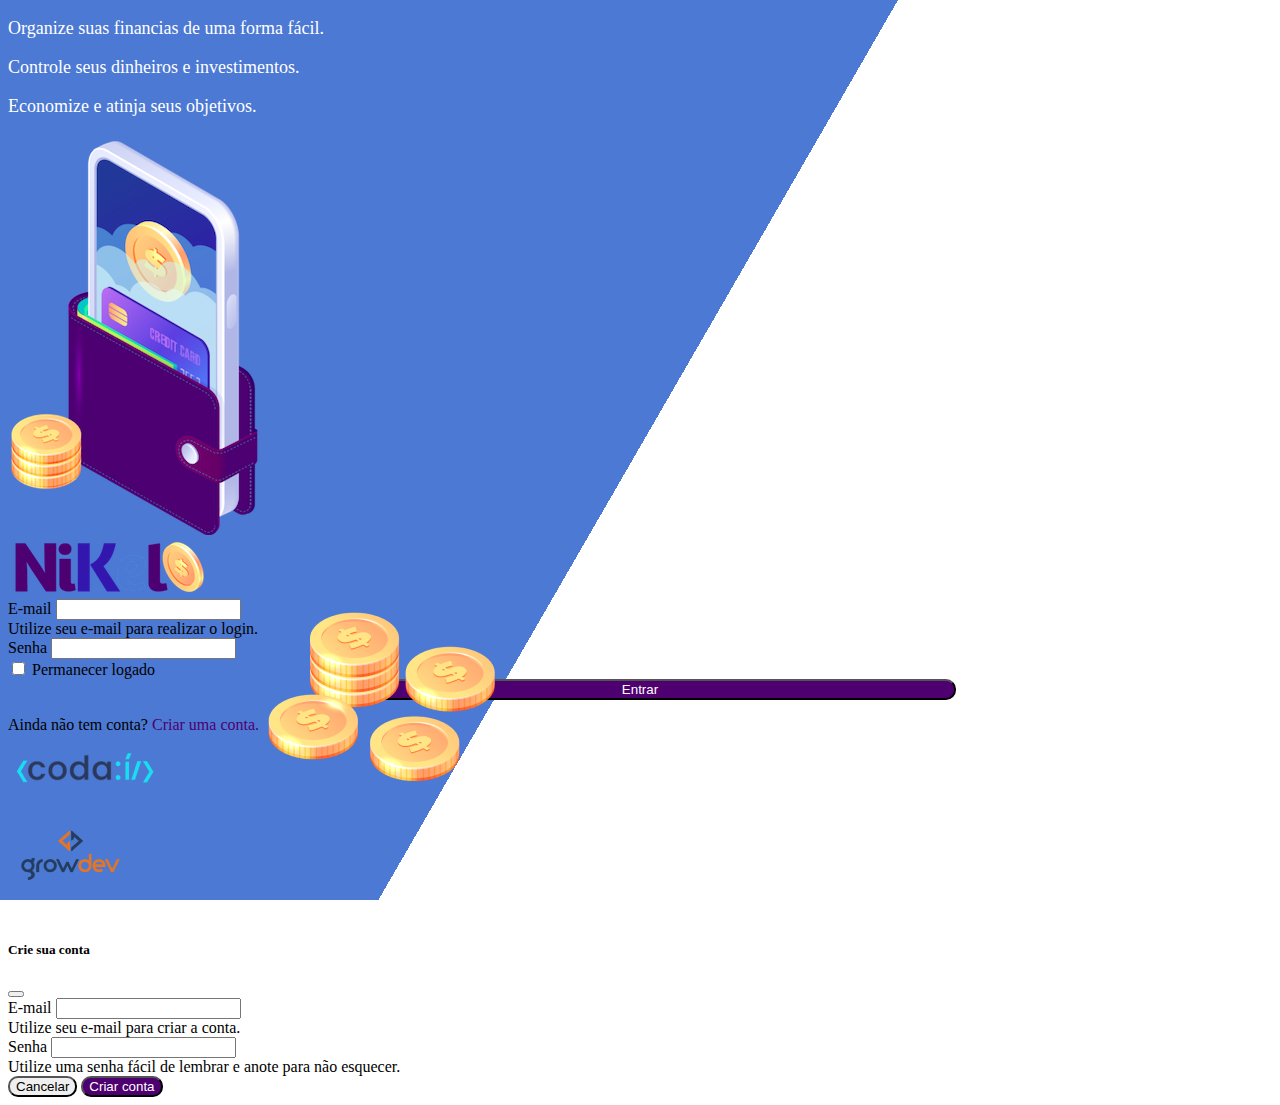
<file: public/index.html>
<!DOCTYPE html>
<html lang="pt">
<head>
    <meta charset="UTF-8">
    <meta http-equiv="X-UA-Compatible" content="IE=edge">
    <meta name="viewport" content="width=device-width, initial-scale=1.0">
    <title>Nikel</title>
    <link href="https://cdn.jsdelivr.net/npm/bootstrap@5.1.3/dist/css/bootstrap.min.css" rel="stylesheet" integrity="sha384-1BmE4kWBq78iYhFldvKuhfTAU6auU8tT94WrHftjDbrCEXSU1oBoqyl2QvZ6jIW3" crossorigin="anonymous">
    <link rel="stylesheet" href="./css/styles.css">
</head>
<body id="login">
    <main>
        <div class="container">
            <div class="row vh-100">
                <div class="col d-flex justify-content-center my-5 flex-column">
                    <div class="text-login">
                        <p>Organize suas financias de uma forma fácil.</p>
                        <p>Controle seus dinheiros e investimentos.</p>
                        <p>Economize e atinja seus objetivos.</p>
                    </div>
                    <div class="text-center">
                        <img src="./assets/images/pocket.png" alt="image pocket" class="img-fluid">
                        <img src="./assets/images/coins.png" alt="image coins" class="img-fluid d-none d-md-inline coins">
                    </div>
                </div>
                <div class="col d-flex justify-content-center my-5 flex-column">
                    <div class="container">
                        <div class="row">
                            <div class="col">
                                <div class="text-center mb-3">
                                    <img src="./assets/images/nikel-logo.png" alt="logo Nikel" class="img-fluid">
                                </div>
                            </div>
                        </div>
                        <div class="row">
                            <div class="col">
                                <form>
                                    <div class="mb-3">
                                      <label for="exampleInputEmail1" class="form-label">E-mail </label>
                                      <input type="email" class="form-control" id="exampleInputEmail1" aria-describedby="emailHelp">
                                      <div id="emailHelp" class="form-text">Utilize seu e-mail para realizar o login.</div>
                                    </div>
                                    <div class="mb-3">
                                      <label for="exampleInputPassword1" class="form-label">Senha</label>
                                      <input type="password" class="form-control" id="exampleInputPassword1">
                                    </div>
                                    <div class="mb-3 form-check">
                                      <input type="checkbox" class="form-check-input" id="exampleCheck1">
                                      <label class="form-check-label" for="exampleCheck1">Permanecer logado</label>
                                    </div>
                                    <button type="submit" class="btn button-login">Entrar</button>
                                  </form>
                            </div>
                        </div>
                        <div class="row">
                            <div class="col">
                               <p class="text-center mt-2 form-text" data-bs-toggle="modal" 
                               data-bs-target="#register-modal">Ainda não tem conta? <span class="link-default">Criar uma conta.</span></p> 
                            </div>
                        </div>
                        <div class="row">
                            <div class="col">
                                <div class="text-center mt-5">
                                    <img src="./assets/images/codai-logo.png" alt="">
                                </div>
                            </div>
                        </div>
                        <div class="row">
                            <div class="col">
                                <div class="text-center">
                                    <img src="./assets/images/growdev-logo.png" alt="">
                                </div>
                            </div>
                        </div>
                    </div>
                </div>
            </div>
        </div>
  <!-- Modal -->
  <div class="modal fade" id="register-modal" tabindex="-1" aria-labelledby="exampleModalLabel" aria-hidden="true">
    <div class="modal-dialog">
      <div class="modal-content">
        <div class="modal-header">
          <h5 class="modal-title" id="exampleModalLabel">Crie sua conta</h5>
          <button type="button" class="btn-close" data-bs-dismiss="modal" aria-label="Close"></button>
        </div>
        <form id="create-form">
            <div class="modal-body">
            
                <div class="mb-3">
                  <label for="email-create-input" class="form-label">E-mail </label>
                  <input type="email" class="form-control" id="email-create-input" aria-describedby="emailHelp">
                  <div id="emailHelp" class="form-text">Utilize seu e-mail para criar a conta.</div>
                </div>
                <div class="mb-3">
                  <label for="password-create-input" class="form-label">Senha</label>
                  <input type="password" class="form-control" id="password-create-input">
                  <div id="emailHelp" class="form-text">Utilize uma senha fácil de lembrar e anote para não esquecer.</div>
                </div>
            </div>
            <div class="modal-footer">
                <button type="button" class="btn btn-secondary button-cancel" data-bs-dismiss="modal">Cancelar</button>
                <button type="submit" class="btn button-default">Criar conta</button>
            </div>
        </form>
      </div>
    </div>
  </div>
    </main>

    <script src="https://cdn.jsdelivr.net/npm/bootstrap@5.1.3/dist/js/bootstrap.bundle.min.js" 
    integrity="sha384-ka7Sk0Gln4gmtz2MlQnikT1wXgYsOg+OMhuP+IlRH9sENBO0LRn5q+8nbTov4+1p" 
    crossorigin="anonymous"></script>
    <script src="./js/index.js"></script>

</body>
</html>
</file>
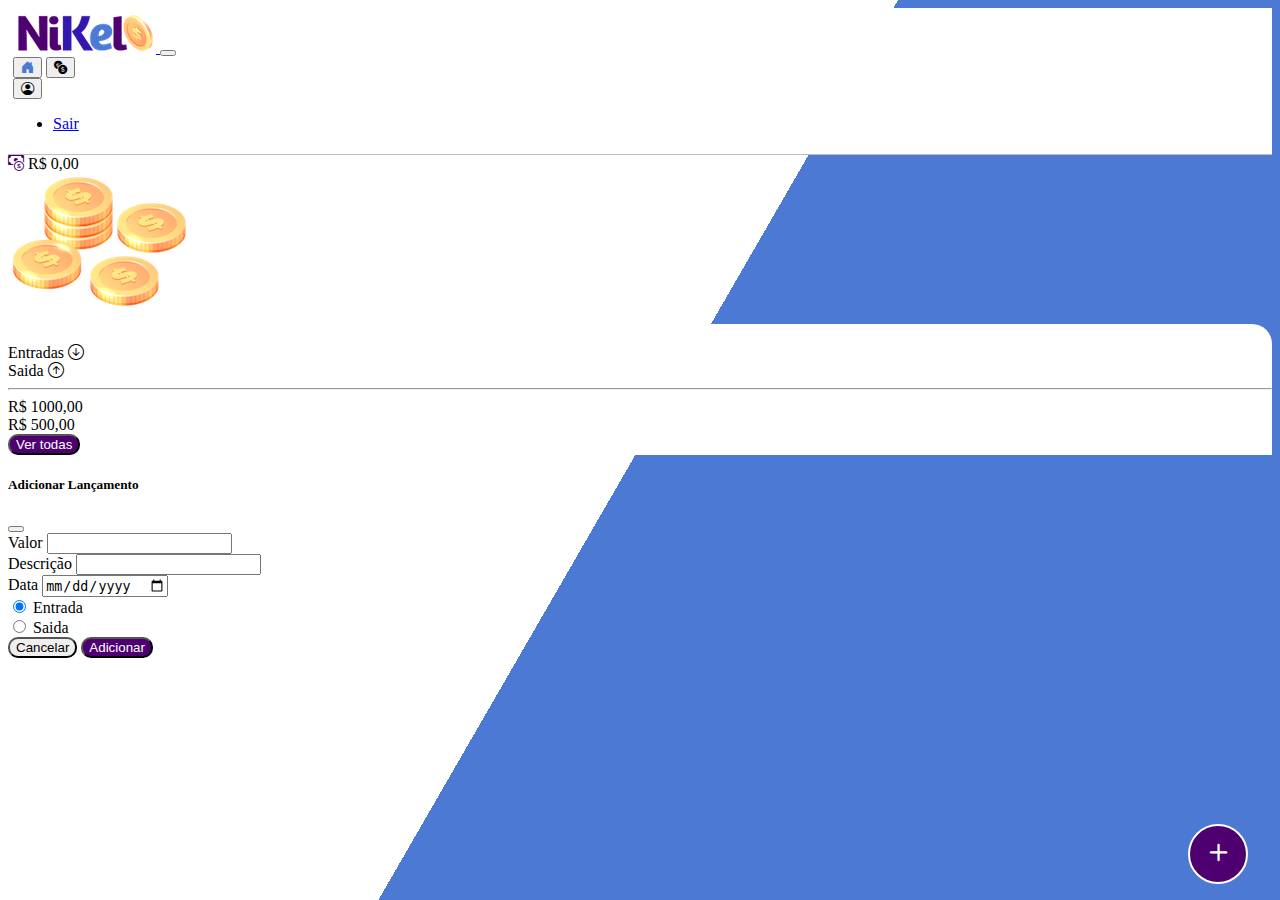
<file: public/home.html>
<!DOCTYPE html>
<html lang="pt">
<head>
    <meta charset="UTF-8">
    <meta http-equiv="X-UA-Compatible" content="IE=edge">
    <meta name="viewport" content="width=device-width, initial-scale=1.0">
    <title>Nikel - Home</title>
    <link href="https://cdn.jsdelivr.net/npm/bootstrap@5.1.3/dist/css/bootstrap.min.css" rel="stylesheet" integrity="sha384-1BmE4kWBq78iYhFldvKuhfTAU6auU8tT94WrHftjDbrCEXSU1oBoqyl2QvZ6jIW3" crossorigin="anonymous">
    <link rel="stylesheet" href="https://cdn.jsdelivr.net/npm/bootstrap-icons@1.7.2/font/bootstrap-icons.css">
    <link rel="stylesheet" href="./css/styles.css">
</head>
<body id="app">
    <header>
        <nav class="navbar navbar-expand navbar-light bg-white">
            <div class="container-fluid">
              <a class="navbar-brand" href="#">
                  <img src="./assets/images/nikel-small-logo.png" alt="logo nikel" class="img-fluid">
              </a>
              <button class="navbar-toggler" type="button" data-bs-toggle="collapse" data-bs-target="#navbarSupportedContent" aria-controls="navbarSupportedContent" aria-expanded="false" aria-label="Toggle navigation">
                <span class="navbar-toggler-icon"></span>
              </button>
              <div class="collapse navbar-collapse justify-content-end" id="navbarSupportedContent">
                <div class="d-flex">
                    <a href="home.html"><button class="btn" type="button"><i class="bi bi-house-door-fill fs-4 color-secondary"></i></button></a>
                    <a href="transactions.html"><button class="btn" type="button"><i class="bi bi-currency-exchange fs-4"></i></button></a>
                    
                    <div class="dropdown">
                        <button class="btn" type="button" id="dropdownMenuButton1" data-bs-toggle="dropdown" aria-expanded="false">
                        <i class="bi bi-person-circle fs-4"></i>
                    </button>
                        <ul class="dropdown-menu" aria-labelledby="dropdownMenuButton1">
                          <li><a class="dropdown-item" href="#">Sair</a></li>
                        </ul>
                      </div>
                    
                </div>

              </div>
            </div>
          </nav>
    </header>
    <main>
        <div class="container-lg">
            <div class="row">
                <div class="col d-flex mt-4 justify-content-start align-items-center">
                    <i class="bi bi-cash-coin color-primary icon-detail fs-2"></i>
                    <span class="fs-2"> R$ 0,00 </span>
                </div>
                <div class="col d-flex mt-4 justify-content-end">
                    <div class="text-center">
                        <img src="./assets/images/coins-small.png" alt="img coins">
                    </div>
                </div>
            </div>
            <div class="row">
                <div class="col-12 info shadow-lg">
                    <div class="container">
                        <div class="div row">
                            <div class="div col-6">
                                <span class="fs-4">Entradas <i class="bi bi-arrow-down-circle fs-2 align-midle"></i></span>
                            </div>
                            <div class="div col-6">
                                <span class="fs-4">Saida <i class="bi bi-arrow-up-circle fs-2 align-midle"></i></span>
                            </div>
                            <div class="col-12 my-2">
                                <hr>
                            </div>
                        </div>
                        <div class="row">
                            <div class="col-6">
                                <div class="container">
                                    <div class="row">
                                        <div class="col">
                                            R$ 1000,00
                                        </div>
                                    </div>
                                </div>
                            </div>
                            <div class="col-6">
                                <div class="container">
                                    <div class="row">
                                        <div class="col">
                                            R$ 500,00 
                                        </div>
                                    </div>
                                </div>
                            </div>
                            <div class="col-12">
                                <button type="burron" class="btn button-default">Ver todas</button>
                            </div>
                        </div>
                    </div>
                </div>
            </div>
            <button class="btn button-float" data-bs-toggle="modal" 
            data-bs-target="#transaction-modal"><i class="bi bi-plus"></i></button>
        </div>

        <!-- Modal -->
        <div class="modal fade" id="transaction-modal" tabindex="-1" aria-labelledby="exampleModalLabel" aria-hidden="true">
            <div class="modal-dialog">
              <div class="modal-content">
                <div class="modal-header">
                  <h5 class="modal-title" id="exampleModalLabel">Adicionar Lançamento</h5>
                  <button type="button" class="btn-close" data-bs-dismiss="modal" aria-label="Close"></button>
                </div>
                <form id="transaction-form">
                    <div class="modal-body">
                    
                        <div class="mb-3">
                          <label for="value-input" class="form-label">Valor</label>
                          <input type="number" class="form-control" id="value-input" aria-describedby="emailHelp">
                        </div>
                        <div class="mb-3">
                          <label for="description-input" class="form-label">Descrição</label>
                          <input type="text" class="form-control" id="description-input">
                        </div>
                        <div class="mb-3">
                            <label for="date-input" class="form-label">Data</label>
                            <input type="date" class="form-control" id="date-input">
                          </div>
                          <div class="mb-3">
                            <div class="form-check form-check-inline">
                                <input class="form-check-input" type="radio" name="type-input" id="inlineRadio1" value="1" checked>
                                <label class="form-check-label" for="inlineRadio1">Entrada</label>
                              </div>
                              <div class="form-check form-check-inline">
                                <input class="form-check-input" type="radio" name="type-input" id="inlineRadio2" value="2">
                                <label class="form-check-label" for="inlineRadio2">Saida</label>
                              </div>
                          </div>
                    </div>
                    <div class="modal-footer">
                        <button type="button" class="btn btn-secondary button-cancel" data-bs-dismiss="modal">Cancelar</button>
                        <button type="submit" class="btn button-default">Adicionar</button>
                    </div>
                </form>
              </div>
            </div>
          </div>
    </main>
    <script src="https://cdn.jsdelivr.net/npm/bootstrap@5.1.3/dist/js/bootstrap.bundle.min.js" integrity="sha384-ka7Sk0Gln4gmtz2MlQnikT1wXgYsOg+OMhuP+IlRH9sENBO0LRn5q+8nbTov4+1p" crossorigin="anonymous"></script>
</body>
</html>
</file>
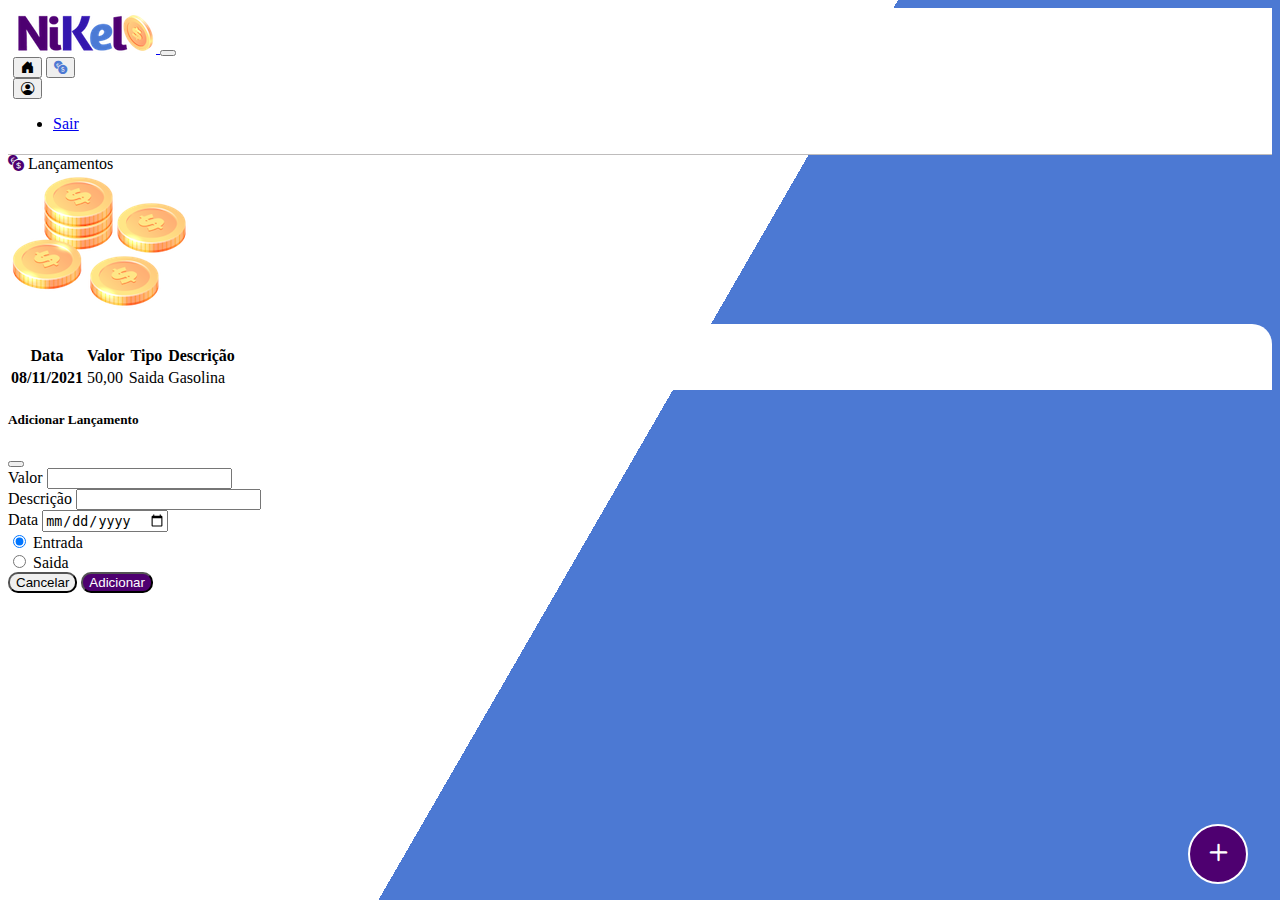
<file: public/transactions.html>
<!DOCTYPE html>
<html lang="pt">
<head>
    <meta charset="UTF-8">
    <meta http-equiv="X-UA-Compatible" content="IE=edge">
    <meta name="viewport" content="width=device-width, initial-scale=1.0">
    <title>Nikel - Lançamentos</title>
    <link href="https://cdn.jsdelivr.net/npm/bootstrap@5.1.3/dist/css/bootstrap.min.css" rel="stylesheet" integrity="sha384-1BmE4kWBq78iYhFldvKuhfTAU6auU8tT94WrHftjDbrCEXSU1oBoqyl2QvZ6jIW3" crossorigin="anonymous">
    <link rel="stylesheet" href="https://cdn.jsdelivr.net/npm/bootstrap-icons@1.7.2/font/bootstrap-icons.css">
    <link rel="stylesheet" href="./css/styles.css">
</head>
<body id="app">
    <header>
        <nav class="navbar navbar-expand navbar-light bg-white">
            <div class="container-fluid">
              <a class="navbar-brand" href="#">
                  <img src="./assets/images/nikel-small-logo.png" alt="logo nikel" class="img-fluid">
              </a>
              <button class="navbar-toggler" type="button" data-bs-toggle="collapse" data-bs-target="#navbarSupportedContent" aria-controls="navbarSupportedContent" aria-expanded="false" aria-label="Toggle navigation">
                <span class="navbar-toggler-icon"></span>
              </button>
              <div class="collapse navbar-collapse justify-content-end" id="navbarSupportedContent">
                <div class="d-flex">
                    <a href="home.html"><button class="btn" type="button"><i class="bi bi-house-door-fill fs-4 "></i></button></a>
                    <a href="transactions.html"><button class="btn" type="button"><i class="bi bi-currency-exchange fs-4 color-secondary"></i></button></a>
                    
                    <div class="dropdown">
                        <button class="btn" type="button" id="dropdownMenuButton1" data-bs-toggle="dropdown" aria-expanded="false">
                        <i class="bi bi-person-circle fs-4"></i>
                    </button>
                        <ul class="dropdown-menu" aria-labelledby="dropdownMenuButton1">
                          <li><a class="dropdown-item" href="#">Sair</a></li>
                        </ul>
                      </div>
                    
                </div>

              </div>
            </div>
          </nav>
    </header>
    <main>
        <div class="container-lg">
            <div class="row">
                <div class="col d-flex mt-4 justify-content-start align-items-center">
                    <i class="bi bi-currency-exchange color-primary icon-detail fs-2"></i>
                    <span class="fs-2"> Lançamentos </span>
                </div>
                <div class="col d-flex mt-4 justify-content-end">
                    <div class="text-center">
                        <img src="./assets/images/coins-small.png" alt="img coins">
                    </div>
                </div>
            </div>
            <div class="row">
                <div class="col-12 info shadow-lg">
                    <div class="container">
                        <div class="div row">
                            <div class="div col">
                                <table class="table">
                                    <thead>
                                      <tr>
                                        <th scope="col">Data</th>
                                        <th scope="col">Valor</th>
                                        <th scope="col">Tipo</th>
                                        <th scope="col">Descrição</th>
                                      </tr>
                                    </thead>
                                    <tbody>
                                      <tr>
                                        <th scope="row">08/11/2021</th>
                                        <td>50,00</td>
                                        <td>Saida</td>
                                        <td>Gasolina</td>
                                      </tr>
                                    </tbody>
                                  </table>
                            </div> 
                        </div>
                    </div>
                </div>
            </div>
            <button class="btn button-float" data-bs-toggle="modal" 
            data-bs-target="#transaction-modal"><i class="bi bi-plus"></i></button>
        </div>

          <!-- Modal -->
          <div class="modal fade" id="transaction-modal" tabindex="-1" aria-labelledby="exampleModalLabel" aria-hidden="true">
            <div class="modal-dialog">
              <div class="modal-content">
                <div class="modal-header">
                  <h5 class="modal-title" id="exampleModalLabel">Adicionar Lançamento</h5>
                  <button type="button" class="btn-close" data-bs-dismiss="modal" aria-label="Close"></button>
                </div>
                <form id="transaction-form">
                    <div class="modal-body">
                    
                        <div class="mb-3">
                          <label for="value-input" class="form-label">Valor</label>
                          <input type="number" class="form-control" id="value-input" aria-describedby="emailHelp">
                        </div>
                        <div class="mb-3">
                          <label for="description-input" class="form-label">Descrição</label>
                          <input type="text" class="form-control" id="description-input">
                        </div>
                        <div class="mb-3">
                            <label for="date-input" class="form-label">Data</label>
                            <input type="date" class="form-control" id="date-input">
                          </div>
                          <div class="mb-3">
                            <div class="form-check form-check-inline">
                                <input class="form-check-input" type="radio" name="type-input" id="inlineRadio1" value="1" checked>
                                <label class="form-check-label" for="inlineRadio1">Entrada</label>
                              </div>
                              <div class="form-check form-check-inline">
                                <input class="form-check-input" type="radio" name="type-input" id="inlineRadio2" value="2">
                                <label class="form-check-label" for="inlineRadio2">Saida</label>
                              </div>
                          </div>
                    </div>
                    <div class="modal-footer">
                        <button type="button" class="btn btn-secondary button-cancel" data-bs-dismiss="modal">Cancelar</button>
                        <button type="submit" class="btn button-default">Adicionar</button>
                    </div>
                </form>
              </div>
            </div>
          </div>
    </main>
    <script src="https://cdn.jsdelivr.net/npm/bootstrap@5.1.3/dist/js/bootstrap.bundle.min.js" integrity="sha384-ka7Sk0Gln4gmtz2MlQnikT1wXgYsOg+OMhuP+IlRH9sENBO0LRn5q+8nbTov4+1p" crossorigin="anonymous"></script>
</body>
</html>
</file>
<file: public/css/styles.css>
#login{
    background: linear-gradient(120deg, #4c79d3 49.9%, #ffffff 45%) no-repeat fixed;
}

#app {
    background: linear-gradient(120deg, #ffffff 49.9%, #4c79d3  45%) no-repeat fixed;
}

header {
    border-bottom: 1px solid #bebcbc;
    padding: 5px;
    background-color:#ffffff ;
}

.color-primary {
    color: #4e0070;
}

.color-secondary {
    color: #4c79d3;
}

.icon-datail {
    font-size: 50px;
    margin-right: 10px;
    vertical-align: middle;
}

.text-login {
    color: #ffffff ;
    font-size: 18px;
    font-weight: 500;
}

.coins {
    position: absolute;
    bottom: 100px;
}

.button-login {
    border-radius: 10px;
    background-color: #4e0070;
    color: #ffffff;
    width: 50%;
    margin: 0 25%;
}

.button-default {
   border-radius: 10px;
   background-color: #4e0070;
   color: #ffffff;
}

.button-cancel {
    border-radius: 10px;    
}

.button-float {
    border-radius: 100%;
    height: 60px;
    width: 60px;
    position: fixed;
    padding: 0 !important;
    bottom: 1rem;
    right: 2rem;
    font-size: 35px;
    background-color: #4e0070;
    border: 2px solid ;
    background-color: #4e0070;
    color: #ffffff;
}

.button-float:hover{
    border: #4c79d3;
    background-color: #ffffff;

}

.button-login:hover, .button-default:hover {
    background: #4c79d3;
    color: #ffffff;
    color: #4c79d3;
}

.link-default {
    color: #4e0070;
    cursor: pointer;
}

.link-default:hover {
    color: #4c79d3;
}

.info {
    background-color: #ffffff;
    border-radius: 20px 20px 0px 0px;
    padding: 20px 0px 0px 0px;
}
</file>
